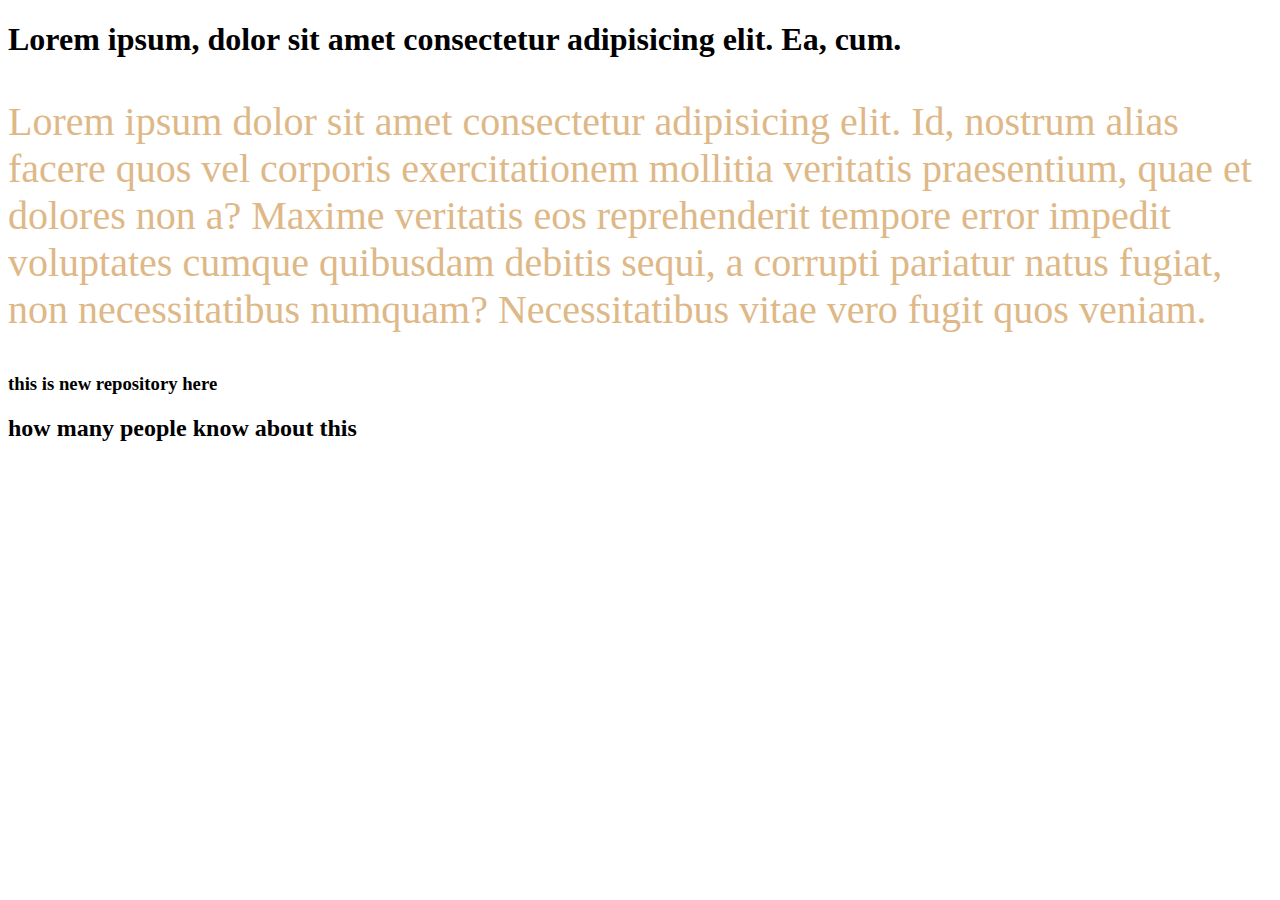
<file: index.html>
<!DOCTYPE html>
<html lang="en">

<head>
    <meta charset="UTF-8">
    <meta http-equiv="X-UA-Compatible" content="IE=edge">
    <meta name="viewport" content="width=device-width, initial-scale=1.0">

    <link rel="stylesheet" href="style.css">
    <title>my first portfolio git repo</title>
</head>

<body>
    <h1>Lorem ipsum, dolor sit amet consectetur adipisicing elit. Ea, cum.</h1>
    <p>Lorem ipsum dolor sit amet consectetur adipisicing elit. Id, nostrum alias facere quos vel corporis exercitationem mollitia veritatis praesentium, quae et dolores non a? Maxime veritatis eos reprehenderit tempore error impedit voluptates cumque quibusdam
        debitis sequi, a corrupti pariatur natus fugiat, non necessitatibus numquam? Necessitatibus vitae vero fugit quos veniam.</p>
    <h3>this is new repository here</h3>
    <h2>how many people know about this </h2>

</body>

</html>
</file>
<file: style.css>
p {
    color: burlywood;
    font-size: 40px;
}
</file>
